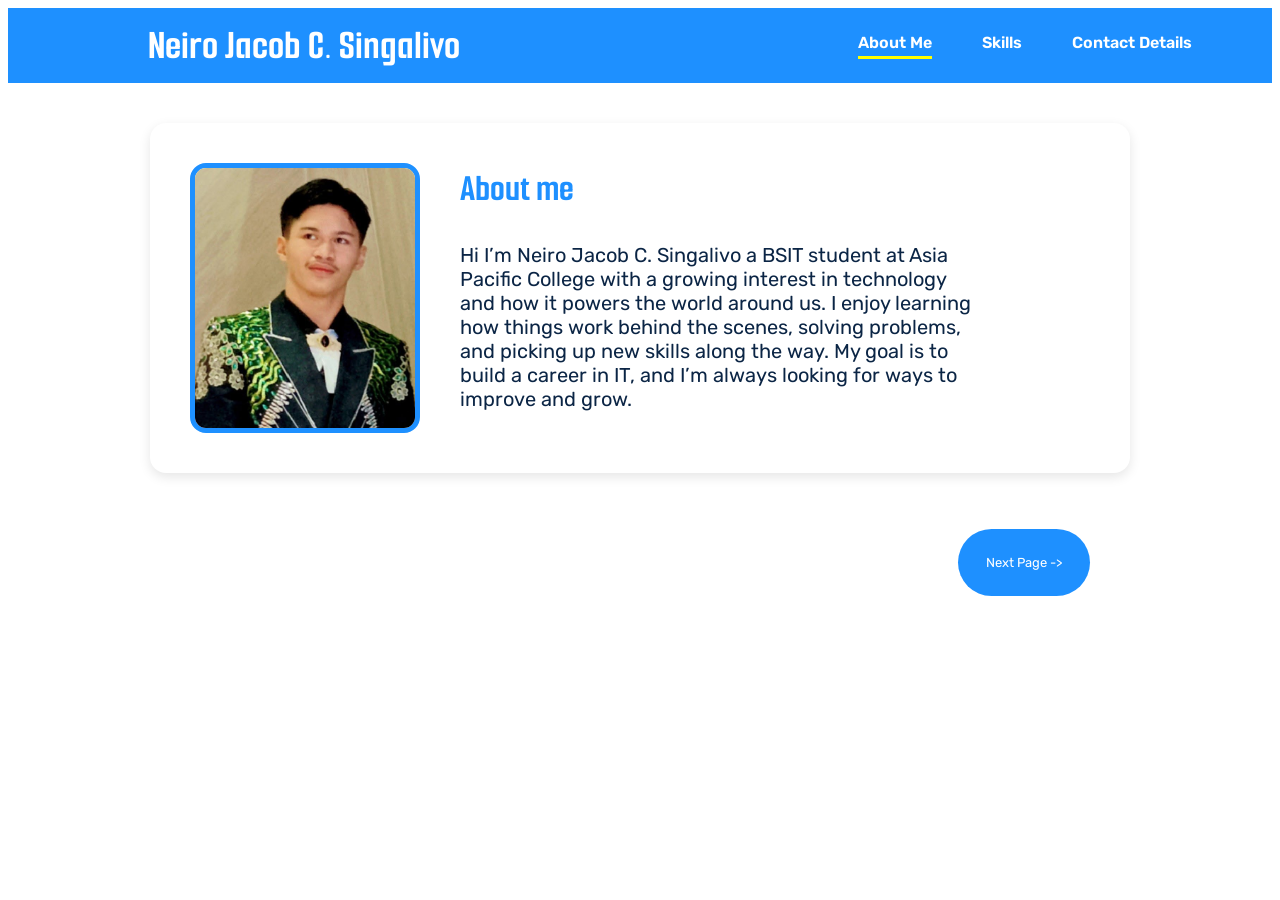
<file: index.html>
<!doctype html>
<html lang="en">
  <head>
    <meta charset="UTF-8" />
    <meta name="viewport" content="width=device-width, initial-scale=1.0" />
    <title>Activity 2</title>
    <link rel="stylesheet" href="External.css" />
  </head>

  <body>
    <header>
      <h1
        style="
          color: white;
          text-align: left;
          margin-left: 100px;
          font-size: 42px;
          font-family: &quot;Smooch Sans&quot;, Arial, sans-serif;
        "
      >
        Neiro Jacob C. Singalivo
      </h1>
      <nav>
        <a href="AboutMe.html" class="active">About Me</a>
        <a href="Skill.html">Skills</a>
        <a href="Contactcard.html">Contact Details</a>
      </nav>
    </header>
    <section class="profile">
      <img
        src="Images/489950139_1736819303596828_980913447171615158_n.jpg"
        alt="Profile Photo"
      />

      <div class="bio">
        <h2 class="bio-title">About me</h2>
        <p style="font-size: 20px">
          Hi I’m Neiro Jacob C. Singalivo a BSIT student at Asia Pacific College
          with a growing interest in technology and how it powers the world
          around us. I enjoy learning how things work behind the scenes, solving
          problems, and picking up new skills along the way. My goal is to build
          a career in IT, and I’m always looking for ways to improve and grow.
        </p>
      </div>
    </section>
    <button
      class="btn"
      style="margin-left: 950px"
      onclick="location.href = 'Skill.html'"
    >
      Next Page ->
    </button>
  </body>
</html>
</file>
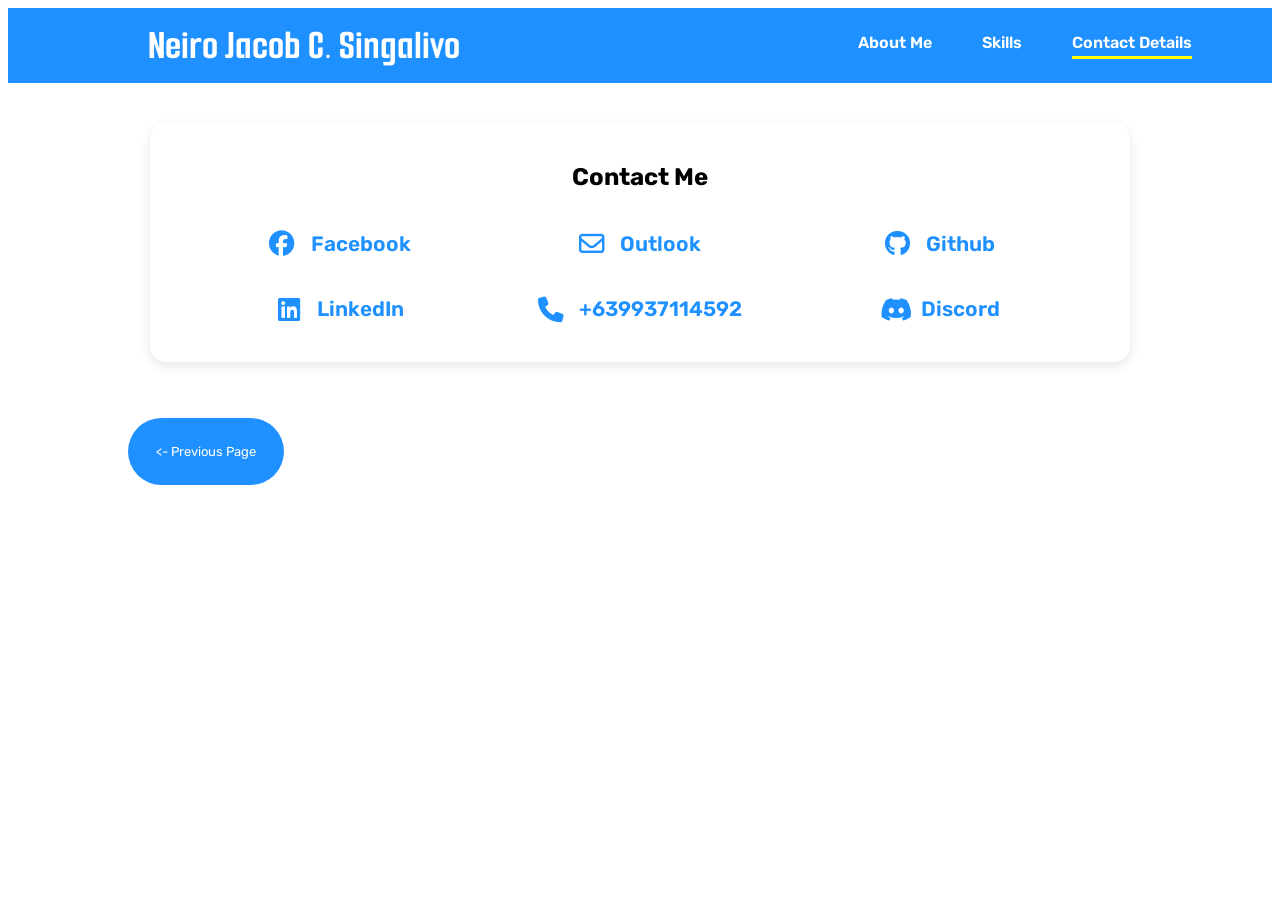
<file: Contactcard.html>
<!doctype html>
<html lang="en">
  <head>
    <meta charset="UTF-8" />
    <meta name="viewport" content="width=device-width, initial-scale=1.0" />
    <title>Contacts</title>
    <link
      rel="stylesheet"
      href="https://cdnjs.cloudflare.com/ajax/libs/font-awesome/6.5.1/css/all.min.css"
    />
    <link rel="stylesheet" href="External.css" />
    <style>
      .contact-title {
        flex: 0 0 100%;
        text-align: center;
        margin: 0;
      }

      .Contactlinks {
        display: grid;
        grid-template-columns: repeat(3, minmax(0, 1fr));
        align-items: center;
        flex: 0 0 100%;
        margin-top: 0;
      }

      .Contactlinks a {
        display: inline-flex;
        align-items: center;
        justify-self: center;
        color: dodgerblue;
        font-weight: 600;
        font-size: 1.3rem;
        text-decoration: none;
        gap: 8px;
        transition: 0.2s;
      }

      .Contactlinks a:hover {
        text-decoration: underline;
        color: #0b2545;
        transform: translateY(-3px);
      }

      .Contactlinks i {
        font-size: 1.6rem;
        margin-right: 8px;
        width: 1.6rem;
        text-align: center;
      }
    </style>
  </head>

  <body>
    <header>
      <h1
        style="
          color: white;
          text-align: left;
          margin-left: 100px;
          font-size: 42px;
          font-family: &quot;Smooch Sans&quot;, Arial, sans-serif;
        "
      >
        Neiro Jacob C. Singalivo
      </h1>

      <nav>
        <a href="AboutMe.html">About Me</a>
        <a href="Skill.html">Skills</a>
        <a href="Contactcard.html" class="active">Contact Details</a>
      </nav>
    </header>
    <section class="profile">
      <h2 class="contact-title">Contact Me</h2>
      <div class="Contactlinks">
        <a href="https://www.facebook.com/neiro.singalivo.1" target="_blank">
          <i class="fa-brands fa-facebook"></i>
          <span>Facebook</span>
        </a>
        <a href="mailto:ncsingalivo@student.apc.edu.ph" target="_blank">
          <i class="fa-regular fa-envelope"></i>
          <span>Outlook</span>
        </a>
        <a href="https://github.com/neiro-singalivo" target="_blank">
          <i class="fa-brands fa-github"></i>
          <span>Github</span>
        </a>
      </div>
      <div class="Contactlinks">
        <a
          href="https://www.linkedin.com/in/neiro-singalivo-686011381/"
          target="_blank"
        >
          <i class="fa-brands fa-linkedin"></i>
          <span>LinkedIn</span>
        </a>

        <a href="tel:+639937114592">
          <i class="fa-solid fa-phone"></i>
          <span>+639937114592</span>
        </a>
        <a href="https://discord.com/users/750104490186899468" target="_blank">
          <i class="fa-brands fa-discord"></i>
          <span>Discord</span>
        </a>
      </div>
    </section>
    <button
      class="btn"
      style="margin-left: 120px"
      onclick="location.href = 'Skill.html'"
    >
      <- Previous Page
    </button>
  </body>
</html>
</file>
<file: External.css>
@import url("https://fonts.googleapis.com/css2?family=Rubik:wght@400;600&display=swap");
@import url("https://fonts.googleapis.com/css2?family=Smooch+Sans:wght@100..900&display=swap");

/* Background image for all pages */
body {
  background-image: url("https://img.magnific.com/free-vector/paper-style-white-monochrome-background_23-2149001607.jpg?semt=ais_hybrid&w=740&q=80");
  background-size: cover;
}

header {
  display: flex;
  align-items: center;
  justify-content: space-between;
  background-color: dodgerblue;
  padding: 12px 40px;
}

body {
  font-family: "Rubik", Arial, sans-serif;
}

h1,
h2,
h3 {
  font-family: "Rubik", Arial, sans-serif;
}

/* CSS for the navigation bar */
nav {
  display: flex;
  gap: 10px;
}

nav a {
  color: white;
  text-decoration: none;
  font-weight: 600;
  padding-bottom: 4px;
  border-bottom: 3px solid transparent;
  margin-right: 40px;
}

nav a:hover,
nav a.active {
  border-bottom-color: yellow;
}
/* External font from google fonts */

p {
  font-family: "Rubik", Arial, sans-serif;
}

/* Profile photo frame */
.profile {
  display: flex;
  align-items: center;
  flex-wrap: wrap;
  gap: 40px;
  max-width: 900px;
  margin: 40px auto;
  padding: 40px;
  background-color: white;
  border-radius: 16px;
  box-shadow: 0 4px 12px rgba(0, 0, 0, 0.1);
}

.bio {
  flex: 1;
  max-width: 520px;
  margin-top: 0;
  color: #0b2545;
}

.bio h2 {
  margin-top: 0;
}

.bio-title {
  color: dodgerblue;
}
/* image size */
.profile img {
  width: 220px;
  height: 260px;
  object-fit: cover;
  border-radius: 16px;
  border: 5px solid dodgerblue;
  flex-shrink: 0;
}

.tagline {
  color: dodgerblue;
  font-weight: 600;
}

/* External font 2 from google fonts */
.bio h2 {
  font-family: "Smooch Sans", Arial, sans-serif;
  font-size: 2.4rem;
  font-weight: 700;
  margin-top: 0;
}

header h1 {
  margin: 0;
}

/* Button made with javascript just for functionality */
.btn {
  background-color: dodgerblue;
  color: white;
  border: none;
  border-radius: 999px;
  padding: 26px 28px;
  margin-top: 16px;
  font-family: "Rubik", Arial, sans-serif;
  font-size: 13px;
  cursor: pointer;
  transition: 0.2s;
}

.btn:hover {
  background-color: #0b2545;
  transform: transLateY(-3px);
}

.btn:active {
  transform: translateY(0);
}
</file>
